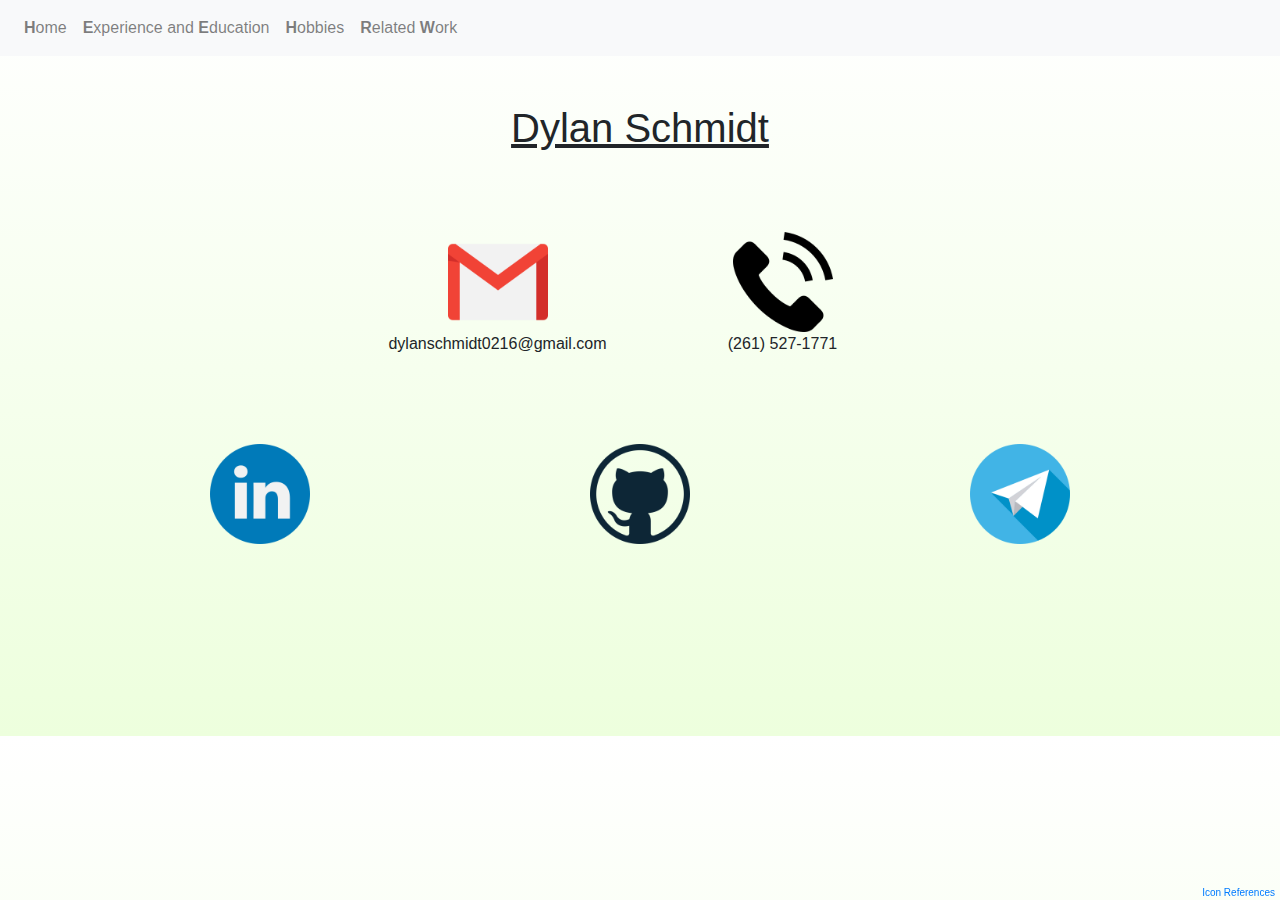
<file: index.html>
<!DOCTYPE html>
<html>
<head>
	<meta http-equiv="X-UA-Compatible" content="IE=edge">
	<meta name="viewport" content="width=device-width,initial-scale=1">
	<title>Portfolio Site</title>
	<link rel="icon" href="images/atomic.png" type="image/png">
	<meta name="description" content="Description of the page content"/>
	<link rel="stylesheet" href="https://maxcdn.bootstrapcdn.com/bootstrap/4.1.0/css/bootstrap.min.css">
	<link rel="stylesheet" type="text/css" href="styles.css">
</head>
<body>
	<nav class="navbar navbar-expand-sm navbar-light bg-light color">
	    <div class="collapse navbar-collapse" id="navbarSupportedContent">
	    	<ul class="navbar-nav mr-auto">
	      		<li class="nav-item">
	      			<a class="nav-link" href="index.html"><strong>H</strong>ome</a>
	      		</li>
	     		<li class="nav-item">
	        		<a class="nav-link" href="skills.html"><strong>E</strong>xperience and <strong>E</strong>ducation</a>
	        	</li>
	        	<li class="nav-item">
	        		<a class="nav-link" href="hobbies.html"><strong>H</strong>obbies</a>
	        	</li>
	        	<li class="nav-item">
	        		<a class="nav-link" href="related_work.html"><strong>R</strong>elated <strong>W</strong>ork</a>
	        	</li>
	        </ul>   
	    </div>
	</nav>
	<br><br>
	<div class="container">
		<div class="row">
			<div class="col-md">
				<h1 class="center underline">Dylan Schmidt</h1>
			</div>
		</div>
		<br><br><br>
		<div class="row">
			<div class="col-md center">
				<div>
				</div>
			</div>
			<div class="col-md center">
				<a href="https://www.gmail.com"><img src="images/gmail.png" alt="gmail" height="100" width="100"></a>
			</div>
			<div class="col-md center">
				<img src="images/telephone.png" alt="phone" height="100" width="100">
			</div>
			<div class="col-md center">
				<div>
				</div>
			</div>
		</div>
		<div class="row">
			<div class="col-md center">
				<div>
				</div>
			</div>
			<div class="col-md center">
				<p>dylanschmidt0216@gmail.com</p>
			</div>
			<div class="col-md center">
				<p>(261) 527-1771</p>
			</div>
			<div class="col-md center">
				<div>
				</div>
			</div>
		</div>
		<br><br><br>
		<div class="row">
			<div class="col-md center">
				<a href="https://www.linkedin.com"><img src="images/linkedin.png" alt="linkedin" height="100" width="100"></a>
			</div>
			<div class="col-md center">
				<a href="https://www.github.com"><img src="images/github.png" alt="github" height="100" width="100"></a>
			</div>
			<div class="col-md center">
				<a href="https://www.telegram.org"><img src="images/telegram.png" alt="telegram" height="100" width="100"></a>
			</div>
		</div>
	</div>
	<br>
		<br>
		<br>
		<br>
		<br>
		<br>
		<br><br>
<script src="https://ajax.googleapis.com/ajax/libs/jquery/3.3.1/jquery.min.js"></script>
<script src="https://maxcdn.bootstrapcdn.com/bootstrap/4.1.0/js/bootstrap.min.js"></script>
</body>
<footer class="reference padding_0">
	<div class="reference padding_0">
		<a href="icon_ref.html">Icon References</a>
	</div>
</footer>
</html>
</file>
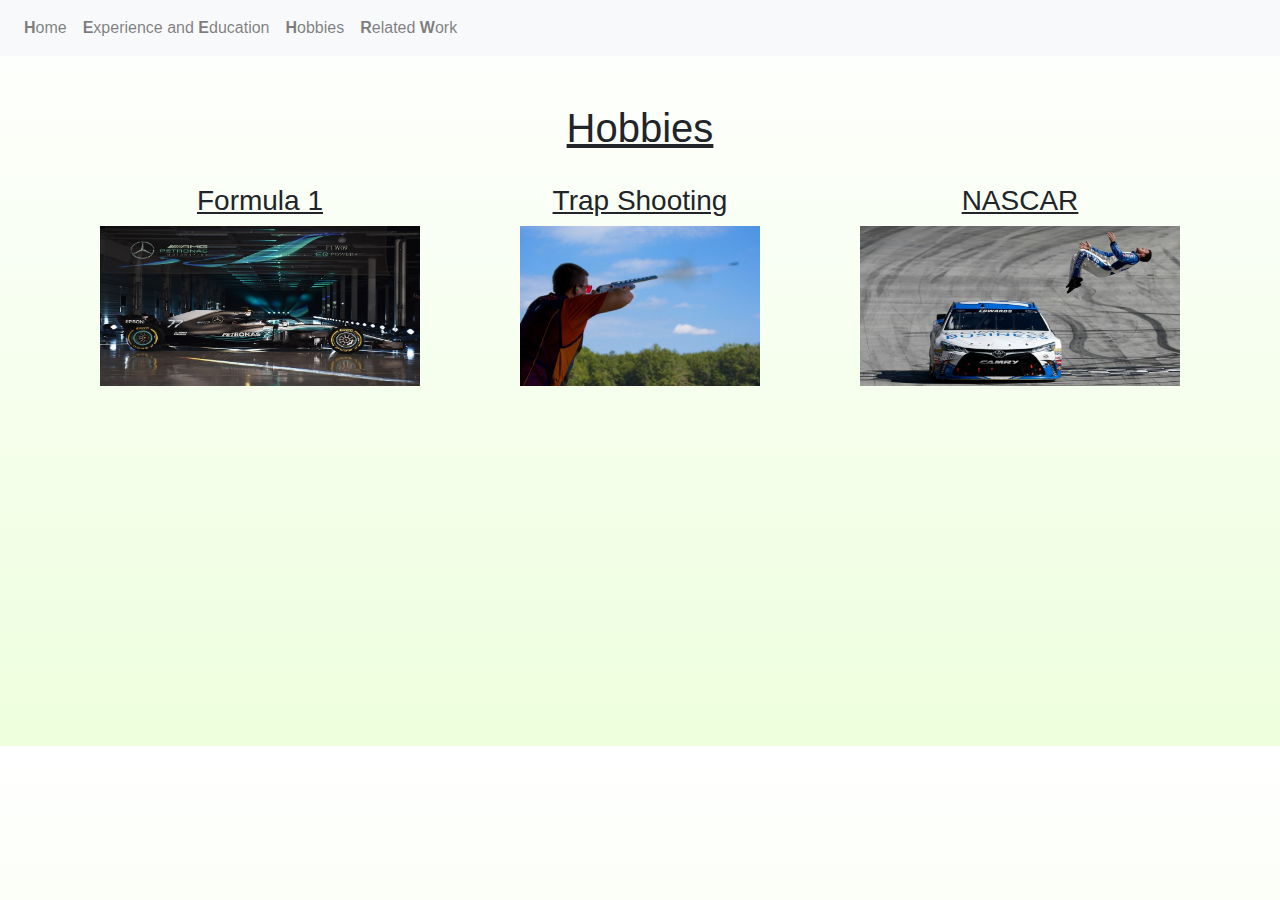
<file: hobbies.html>
<!DOCTYPE html>
<html>
<head>
	<meta http-equiv="X-UA-Compatible" content="IE=edge">
	<meta name="viewport" content="width=device-width,initial-scale=1">
	<title>Hobbies</title>
	<link rel="icon" href="images/atomic.png" type="image/png">
	<meta name="description" content="Descrioption of the page content"/>
	<link rel="stylesheet" href="https://maxcdn.bootstrapcdn.com/bootstrap/4.1.0/css/bootstrap.min.css">
	<link rel="stylesheet" type="text/css" href="styles.css">
</head>
<body>
	<nav class="navbar navbar-expand-sm navbar-light bg-light">
	    <div class="collapse navbar-collapse" id="navbarSupportedContent">
	    	<ul class="navbar-nav mr-auto">
	      		<li class="nav-item">
	      			<a class="nav-link" href="index.html"><strong>H</strong>ome</a>
	      		</li>
	     		<li class="nav-item">
	        		<a class="nav-link" href="skills.html"><strong>E</strong>xperience and <strong>E</strong>ducation</a>
	        	</li>
	        	<li class="nav-item">
	        		<a class="nav-link" href="hobbies.html"><strong>H</strong>obbies</a>
	        	</li>
	        	<li class="nav-item">
	        		<a class="nav-link" href="related_work.html"><strong>R</strong>elated <strong>W</strong>ork</a>
	        	</li>
	        </ul>   
	    </div>
	</nav>
	<div class="container">
		<div class="row">
			<div class="col-md">
				<br>
				<br>
				<h1 class="center underline">Hobbies</h1>
			</div>
		</div>
		<br>
		<div class="row">
			<div class="col-md">
				<h3 class="center underline">Formula 1</h3>
			</div>
			<div class="col-md">
				<h3 class="center underline">Trap Shooting</h3>
			</div>
			<div class="col-md">
				<h3 class="center underline">NASCAR</h3>
			</div>	
		</div>	
		<div class="row">
				<div class="col-md center">
					<a href="http://f1.com"><img src="images/formula1.jpeg" alt="Formula 1" height="160" width="320"></a>
				</div>
				<div class="col-md center">
					<a href="http://www.witrapshooters.com/"><img src="images/trapshooting.jpeg" alt="Wisconsin Trap Shooting" height="160" width="240"></a>
				</div>
				<div class="col-md center">	
					<a href="https://nascar.com"><img src="images/nascar.jpeg" alt="NASCAR" height="160" width="320"></a>
				</div>
		</div>
	</div>
	<br>
		<br>
		<br>
		<br>
		<br>
		<br>
		<br>
		<br>
		<br>
		<br>
		<br>
		<br>
		<br>
		<br><br>
<script src="https://ajax.googleapis.com/ajax/libs/jquery/3.3.1/jquery.min.js"></script>
<script src="https://maxcdn.bootstrapcdn.com/bootstrap/4.1.0/js/bootstrap.min.js"></script>
</body>
</html>
</file>
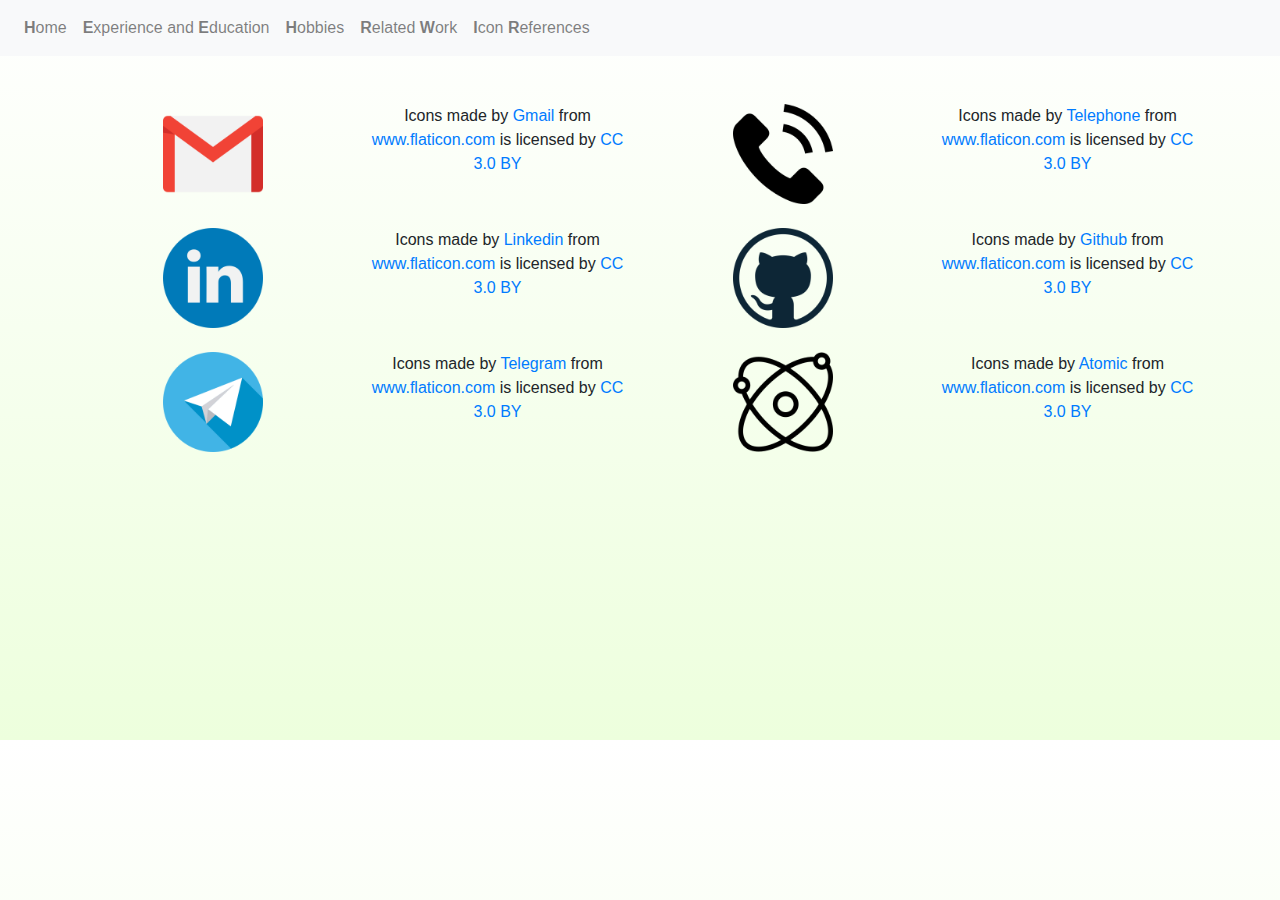
<file: icon_ref.html>
<!DOCTYPE html>
<html>
<head>
	<meta http-equiv="X-UA-Compatible" content="IE=edge">
	<meta name="viewport" content="width=device-width,initial-scale=1">
	<title>Icon References</title>
	<link rel="icon" href="images/atomic.png" type="image/png">
	<meta name="description" content="Description of the page content"/>
	<link rel="stylesheet" href="https://maxcdn.bootstrapcdn.com/bootstrap/4.1.0/css/bootstrap.min.css">
	<link rel="stylesheet" type="text/css" href="styles.css">
</head>
<body>
	<nav class="navbar navbar-expand-sm navbar-light bg-light color">
	    <div class="collapse navbar-collapse" id="navbarSupportedContent">
	    	<ul class="navbar-nav mr-auto">
	      		<li class="nav-item">
	      			<a class="nav-link" href="index.html"><strong>H</strong>ome</a>
	      		</li>
	     		<li class="nav-item">
	        		<a class="nav-link" href="skills.html"><strong>E</strong>xperience and <strong>E</strong>ducation</a>
	        	</li>
	        	<li class="nav-item">
	        		<a class="nav-link" href="hobbies.html"><strong>H</strong>obbies</a>
	        	</li>
	        	<li class="nav-item">
	        		<a class="nav-link" href="related_work.html"><strong>R</strong>elated <strong>W</strong>ork</a>
	        	</li>
	        	<li>
	        		<a class="nav-link" href="icon_ref.html"><strong>I</strong>con <strong>R</strong>eferences</a>
	        	</li>
	        </ul>   
	    </div>
	</nav>
	<br><br>
	<div class="container">
		<div class="row">
			<div class="col-md center">
				<img src="images/gmail.png" height="100" width="100">
			</div>
			<div class="col-md center">
				<div>
					Icons made by <a href="https://www.flaticon.com/authors/freepik" title="Gmail">Gmail</a> from <a href="https://www.flaticon.com/"     title="Flaticon">www.flaticon.com</a> is licensed by <a href="http://creativecommons.org/licenses/by/3.0/"     title="Creative Commons BY 3.0" target="_blank">CC 3.0 BY</a>
				</div>
			</div>
			<div class="col-md center">
				<img src="images/telephone.png" height="100" width="100">
			</div>
			<div class="col-md center">
				<div>
					Icons made by <a href="https://www.flaticon.com/authors/gregor-cresnar" title="Telephone">Telephone</a> from <a href="https://www.flaticon.com/"     title="Flaticon">www.flaticon.com</a> is licensed by <a href="http://creativecommons.org/licenses/by/3.0/"     title="Creative Commons BY 3.0" target="_blank">CC 3.0 BY</a>
				</div>
			</div>
		</div>
		<br>
		<div class="row">
			<div class="col-md center">
				<img src="images/linkedin.png" height="100" width="100">
			</div>
			<div class="col-md center">
				<div>
					Icons made by <a href="https://www.flaticon.com/authors/freepik" title="Linkedin">Linkedin</a> from <a href="https://www.flaticon.com/"     title="Flaticon">www.flaticon.com</a> is licensed by <a href="http://creativecommons.org/licenses/by/3.0/" title="Creative Commons BY 3.0" target="_blank">CC 3.0 BY</a>
				</div>
			</div>
			<div class="col-md center">
				<img src="images/github.png" height="100" width="100">
			</div>
			<div class="col-md center">
				<div>
					Icons made by <a href="https://www.flaticon.com/authors/pixel-buddha" title="Github">Github</a> from <a href="https://www.flaticon.com/"     title="Flaticon">www.flaticon.com</a> is licensed by <a href="http://creativecommons.org/licenses/by/3.0/" title="Creative Commons BY 3.0" target="_blank">CC 3.0 BY</a>
				</div>
			</div>
		</div>
		<br>
		<div class="row">
			<div class="col-md center">
				<img src="images/telegram.png" height="100" width="100">
			</div>
			<div class="col-md center">
				<div>
					Icons made by <a href="https://www.flaticon.com/authors/freepik" title="Telegram">Telegram</a> from <a href="https://www.flaticon.com/"     title="Flaticon">www.flaticon.com</a> is licensed by <a href="http://creativecommons.org/licenses/by/3.0/" title="Creative Commons BY 3.0" target="_blank">CC 3.0 BY</a>
				</div>
			</div>
			<div class="col-md center">
				<div>
					<img src="images/atomic.png" height="100" width="100">
				</div>
			</div>
			<div class="col-md center">
				<div>
					Icons made by <a href="https://www.flaticon.com/authors/freepik" title="Atomic">Atomic</a> from <a href="https://www.flaticon.com/"     title="Flaticon">www.flaticon.com</a> is licensed by <a href="http://creativecommons.org/licenses/by/3.0/"     title="Creative Commons BY 3.0" target="_blank">CC 3.0 BY</a>
				</div>
			</div>
		</div>	
	</div>
	<br>
		<br>
		<br>
		<br>
		<br>
		<br>
		<br>
		<br>
		<br>
		<br>
		<br><br>
<script src="https://ajax.googleapis.com/ajax/libs/jquery/3.3.1/jquery.min.js"></script>
<script src="https://maxcdn.bootstrapcdn.com/bootstrap/4.1.0/js/bootstrap.min.js"></script>
</body>
</html>
</file>
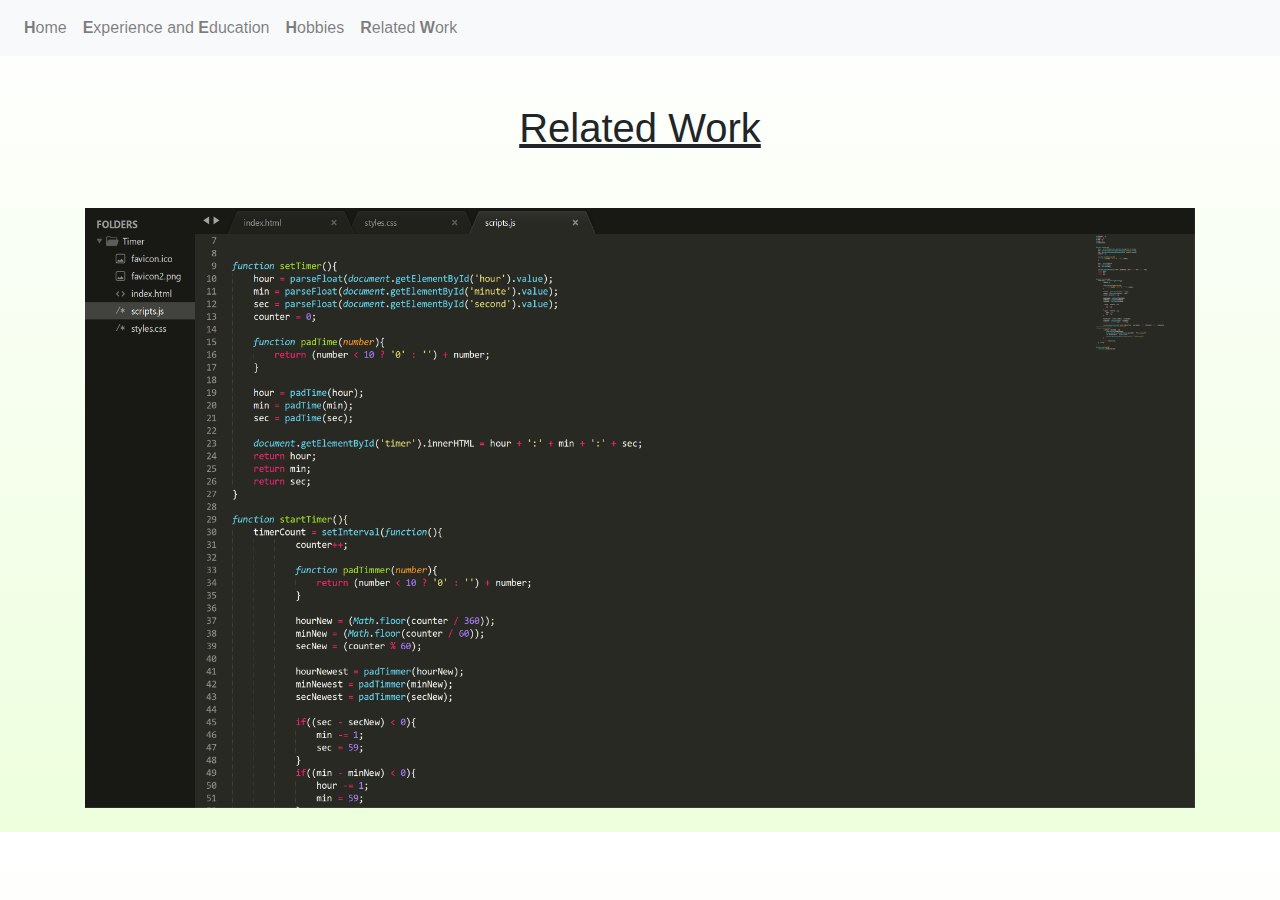
<file: related_work.html>
<!DOCTYPE html>
<html>
<head>
	<meta http-equiv="X-UA-Compatible" content="IE=edge">
	<meta name="viewport" content="width=device-width,initial-scale=1">
	<title>Related Work</title>
	<link rel="icon" href="images/atomic.png" type="image/png">
	<meta name="description" content="Descrioption of the page content"/>
	<link rel="stylesheet" href="https://maxcdn.bootstrapcdn.com/bootstrap/4.1.0/css/bootstrap.min.css">
	<link rel="stylesheet" type="text/css" href="styles.css">
</head>
<body>
	<nav class="navbar navbar-expand-sm navbar-light bg-light">
	    <div class="collapse navbar-collapse" id="navbarSupportedContent">
	    	<ul class="navbar-nav mr-auto">
	      		<li class="nav-item">
	      			<a class="nav-link" href="index.html"><strong>H</strong>ome</a>
	      		</li>
	     		<li class="nav-item">
	        		<a class="nav-link" href="skills.html"><strong>E</strong>xperience and <strong>E</strong>ducation</a>
	        	</li>
	        	<li class="nav-item">
	        		<a class="nav-link" href="hobbies.html"><strong>H</strong>obbies</a>
	        	</li>
	        	<li class="nav-item">
	        		<a class="nav-link" href="related_work.html"><strong>R</strong>elated <strong>W</strong>ork</a>
	        	</li>
	        </ul>   
	    </div>
	</nav>
	<div class="container">
		<div class="row">
			<div class="col-md">
				<br>
				<br>
				<h1 class="center underline">Related Work</h1>
			</div>
		</div>
		<br>
		<br>
 		<div id="carouselExampleSlidesOnly" class="carousel slide" data-ride="carousel">
  			<div class="carousel-inner">
    			<div class="carousel-item active">
      				<img class="d-block w-100" src="images/timer.PNG" alt=".js Code from Timer" height="600" width="1200">
    			</div>
    			<div class="carousel-item">
      				<img class="d-block w-100" src="images/timerHTML.PNG" alt="Picture of Timer UI" height="600" width="1200">
    			</div>
    			<div class="carousel-item">
      				<img class="d-block w-100" src="images/rps.PNG" alt=".js Code from Rock, Paper, Scissors">
    			</div>
  			</div>
		</div>
	</div>
	<br>
<script src="https://ajax.googleapis.com/ajax/libs/jquery/3.3.1/jquery.min.js"></script>
<script src="https://maxcdn.bootstrapcdn.com/bootstrap/4.1.0/js/bootstrap.min.js"></script>
</body>
</html>
</file>
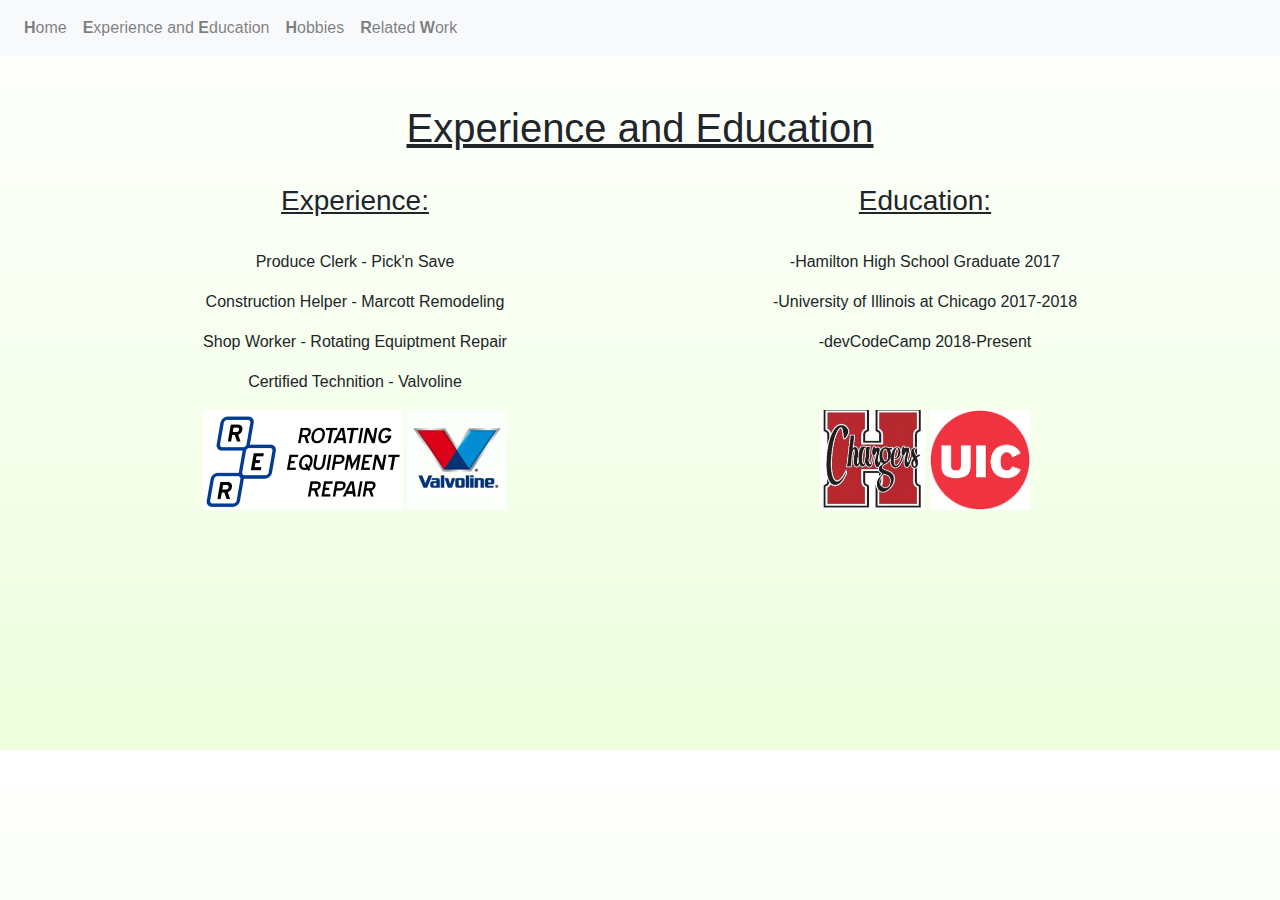
<file: skills.html>
<!DOCTYPE html>
<html>
<head>
	<meta http-equiv="X-UA-Compatible" content="IE=edge">
	<meta name="viewport" content="width=device-width,initial-scale=1">
	<title>Experience and Education</title>
	<link rel="icon" href="images/atomic.png" type="image/png">
	<meta name="description" content="Descrioption of the page content"/>
	<link rel="stylesheet" href="https://maxcdn.bootstrapcdn.com/bootstrap/4.1.0/css/bootstrap.min.css">
	<link rel="stylesheet" type="text/css" href="styles.css">
</head>
<body>
	<nav class="navbar navbar-expand-sm navbar-light bg-light">
	    <div class="collapse navbar-collapse" id="navbarSupportedContent">
	    	<ul class="navbar-nav mr-auto">
	      		<li class="nav-item">
	      			<a class="nav-link" href="index.html"><strong>H</strong>ome</a>
	      		</li>
	     		<li class="nav-item">
	        		<a class="nav-link" href="skills.html"><strong>E</strong>xperience and <strong>E</strong>ducation</a>
	        	</li>
	        	<li class="nav-item">
	        		<a class="nav-link" href="hobbies.html"><strong>H</strong>obbies</a>
	        	</li>
	        	<li class="nav-item">
	        		<a class="nav-link" href="related_work.html"><strong>R</strong>elated <strong>W</strong>ork</a>
	        	</li>
	        </ul>   
	    </div>
	</nav>
	<br><br>
	<div class="container center">
		<div class="row">
	    	<div class="col">
	        	<h1 class="center underline"> Experience and Education</h1>
	    	</div>
	    </div>
	    <br>
	    <div class="row">
	    	<div class="col underline">
	        	<h3>Experience:</h3>
	    	</div>
	    	<div class="col underline">
	        	<h3>Education:</h3>
	    	</div>
	    </div>
	    <br>
	    <div class="row">
	    	<div class="col center">
	    		<p>Produce Clerk - Pick'n Save</p>
	    		<p>Construction Helper - Marcott Remodeling</p>
	    		<p>Shop Worker - Rotating Equiptment Repair</p>
	    		<p>Certified Technition - Valvoline</p>
	    	</div>
	    	<div class="col center">
	    		<p>-Hamilton High School Graduate 2017</p>
	    		<p>-University of Illinois at Chicago 2017-2018</p>
	    		<p>-devCodeCamp 2018-Present</p>
	    		<p></p>
	    	</div>
	    </div>	
	    <div class="row">
	    	<div class="col center">
	    		<img id="rer" class="padding_0" src="images/rer.jpg">
	    		<img id="valvoline" class="padding_0" src="images/valvoline.jpg">
	    	</div>
	    	<div class="col center">	
	    		<img id="hamilton" class="padding_0" src="images/hamilton.jpeg">
	    		<img id="uic" class="padding_0" src="images/uic.png">
	    	</div>
	    </div>
	</div>
	<br>
		<br>
		<br>
		<br>
		<br>
		<br>
		<br>
		<br>
		<br><br>
<script src="https://ajax.googleapis.com/ajax/libs/jquery/3.3.1/jquery.min.js"></script>
<script src="https://maxcdn.bootstrapcdn.com/bootstrap/4.1.0/js/bootstrap.min.js"></script>
</body>
</html>
</file>
<file: styles.css>
body {
	background: linear-gradient( white, #edffdd );
}

.reference {
	text-align: left;
	position: fixed;
	bottom: 0;
	right: 5px;
	font-size: 10px;
}

.color {
	background-color: #edffdd;
}

.center {
	text-align: center;
}

.underline {
	text-decoration: underline;
}

#rer {
	height: 100px;
	width: 200px;
}

#valvoline {
	height: 100px;
	width: 100px;
}

#hamilton {
	height: 100px;
	width: 105px;
}

#uic {
	height: 100px;
	width: 100px;
}

#timer {
	height:600;
	width:1200;
}

.padding_0 {
	padding: 0 0 0 0;
}
</file>
